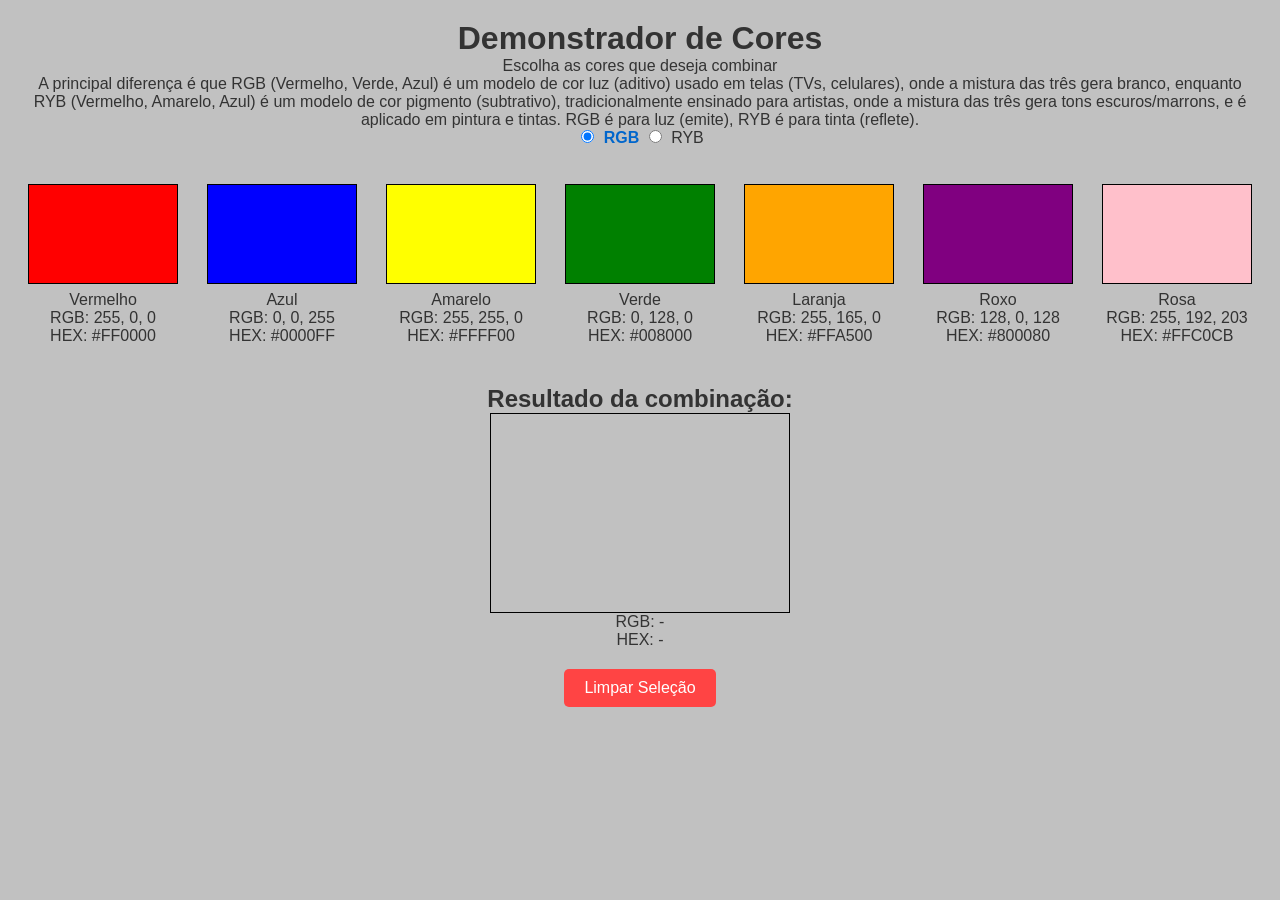
<file: index.html>
<!DOCTYPE html>
<html lang="pt-BR">
<head>
    <meta charset="UTF-8">
    <meta name="viewport" content="width=device-width, initial-scale=1.0">
    <link rel="stylesheet" href="styles.css">
    <title>Demonstrador de Cores</title>
</head>
<body>
    <div class="header-conteiner">
        <h1>Demonstrador de Cores</h1>
        <p>Escolha as cores que deseja combinar</p>
        <p>A principal diferença é que RGB (Vermelho, Verde, Azul) é um modelo de cor luz (aditivo) usado em telas (TVs, celulares), onde a mistura das três gera branco, enquanto RYB (Vermelho, Amarelo, Azul) é um modelo de cor pigmento (subtrativo), tradicionalmente ensinado para artistas, onde a mistura das três gera tons escuros/marrons, e é aplicado em pintura e tintas. RGB é para luz (emite), RYB é para tinta (reflete). </p>
        <input type="radio" name="colorModel" id="rgb" checked> 
        <label for="rgb">RGB</label>
        <input type="radio" name="colorModel" id="ryb"> 
        <label for="ryb">RYB</label>
    </div>
    <div class="choose-colors" id="color-palette"></div>
    <h2>
        Resultado da combinação:
    </h2>
    <div class="color-result"></div>
    <div class="result-info">
    <p class="result-name" id="result-name"></p>
    <p class="result-codes" id="result-rgb">RGB: -</p>
    <p class="result-codes" id="result-hex">HEX: -</p>
    </div>
    <button id="reset-btn">Limpar Seleção</button>

    <script type="module" src="src/ui.js"></script>
</body>
</html>
</file>
<file: styles.css>
@charset "UTF-8";

* {
    margin: 0;
    padding: 0;
    box-sizing: border-box;
    font-family: 'Segoe UI', Tahoma, Geneva, Verdana, sans-serif;
    scroll-behavior: smooth;
}

body {
    background-color: #c1c1c1;
    color: #333;
    display: flex;
    flex-direction: column;
    align-items: center;
    justify-content: center;
    text-align: center;
    padding: 20px;
}

h2 {
    margin-top: 20px;
}

.header-conteiner {
    margin-bottom: 30px;
    width: 100%;
}

.choose-colors {
    margin-bottom: 20px;
    display: flex;
    flex-wrap: wrap;
    justify-content: center;
    gap: 15px;
    max-width: 100%;
}

.colors {
    display: inline-block;
    width: 150px;
    height: 100px;
    border: 1px solid black;
    padding: 20px;
    margin: 7px;
}

.colors:active {
    border: 5px solid whitesmoke;
}

.colors:hover {
    cursor: pointer;
    width: 155px;
    height: 105px;
    transition: 200ms;
}

.color1 { 
    border-color: blue; border-width: 5px; 
}
.color2 { 
    border-color: green; border-width: 5px; 
}

.color-result {
    display: inline-block;
    width: 300px;
    height: 200px;
    border: 1px solid black;
    padding: 20px;
    transition: background-color 0.5s ease, opacity 0.3s ease;
    opacity: 1;
}

.color-result.fade-out {
    opacity: 0;
}

#reset-btn {
    margin-top: 20px;
    padding: 10px 20px;
    font-size: 16px;
    cursor: pointer;
    background-color: #ff4444;
    color: white;
    border: none;
    border-radius: 5px;
}

#reset-btn:hover {
    background-color: #cc0000;
}

input[type="radio"] {
  cursor: pointer;
  margin: 0 5px;
}

input[type="radio"]:checked + label {
  font-weight: bold;
  color: #0066cc;
}
</file>
<file: docs/styles.css>
@charset "UTF-8";

* {
    margin: 0;
    padding: 0;
    box-sizing: border-box;
    font-family: 'Segoe UI', Tahoma, Geneva, Verdana, sans-serif;
    scroll-behavior: smooth;
}

body {
    background-color: #c1c1c1;
    color: #333;
    display: flex;
    flex-direction: column;
    align-items: center;
    justify-content: center;
    text-align: center;
    padding: 20px;
}

h2 {
    margin-top: 20px;
}

.header-conteiner {
    margin-bottom: 30px;
    width: 100%;
}

.choose-colors {
    margin-bottom: 20px;
    display: flex;
    flex-wrap: wrap;
    justify-content: center;
    gap: 15px;
    max-width: 100%;
}

.colors {
    display: inline-block;
    width: 150px;
    height: 100px;
    border: 1px solid black;
    padding: 20px;
    margin: 7px;
}

.colors:active {
    border: 5px solid whitesmoke;
}

.colors:hover {
    cursor: pointer;
    width: 155px;
    height: 105px;
    transition: 200ms;
}

.color1 { 
    border-color: blue; border-width: 5px; 
}
.color2 { 
    border-color: green; border-width: 5px; 
}

.color-result {
    display: inline-block;
    width: 300px;
    height: 200px;
    border: 1px solid black;
    padding: 20px;
    transition: background-color 0.5s ease, opacity 0.3s ease;
    opacity: 1;
}

.color-result.fade-out {
    opacity: 0;
}

#reset-btn {
    margin-top: 20px;
    padding: 10px 20px;
    font-size: 16px;
    cursor: pointer;
    background-color: #ff4444;
    color: white;
    border: none;
    border-radius: 5px;
}

#reset-btn:hover {
    background-color: #cc0000;
}

input[type="radio"] {
  cursor: pointer;
  margin: 0 5px;
}

input[type="radio"]:checked + label {
  font-weight: bold;
  color: #0066cc;
}
</file>
